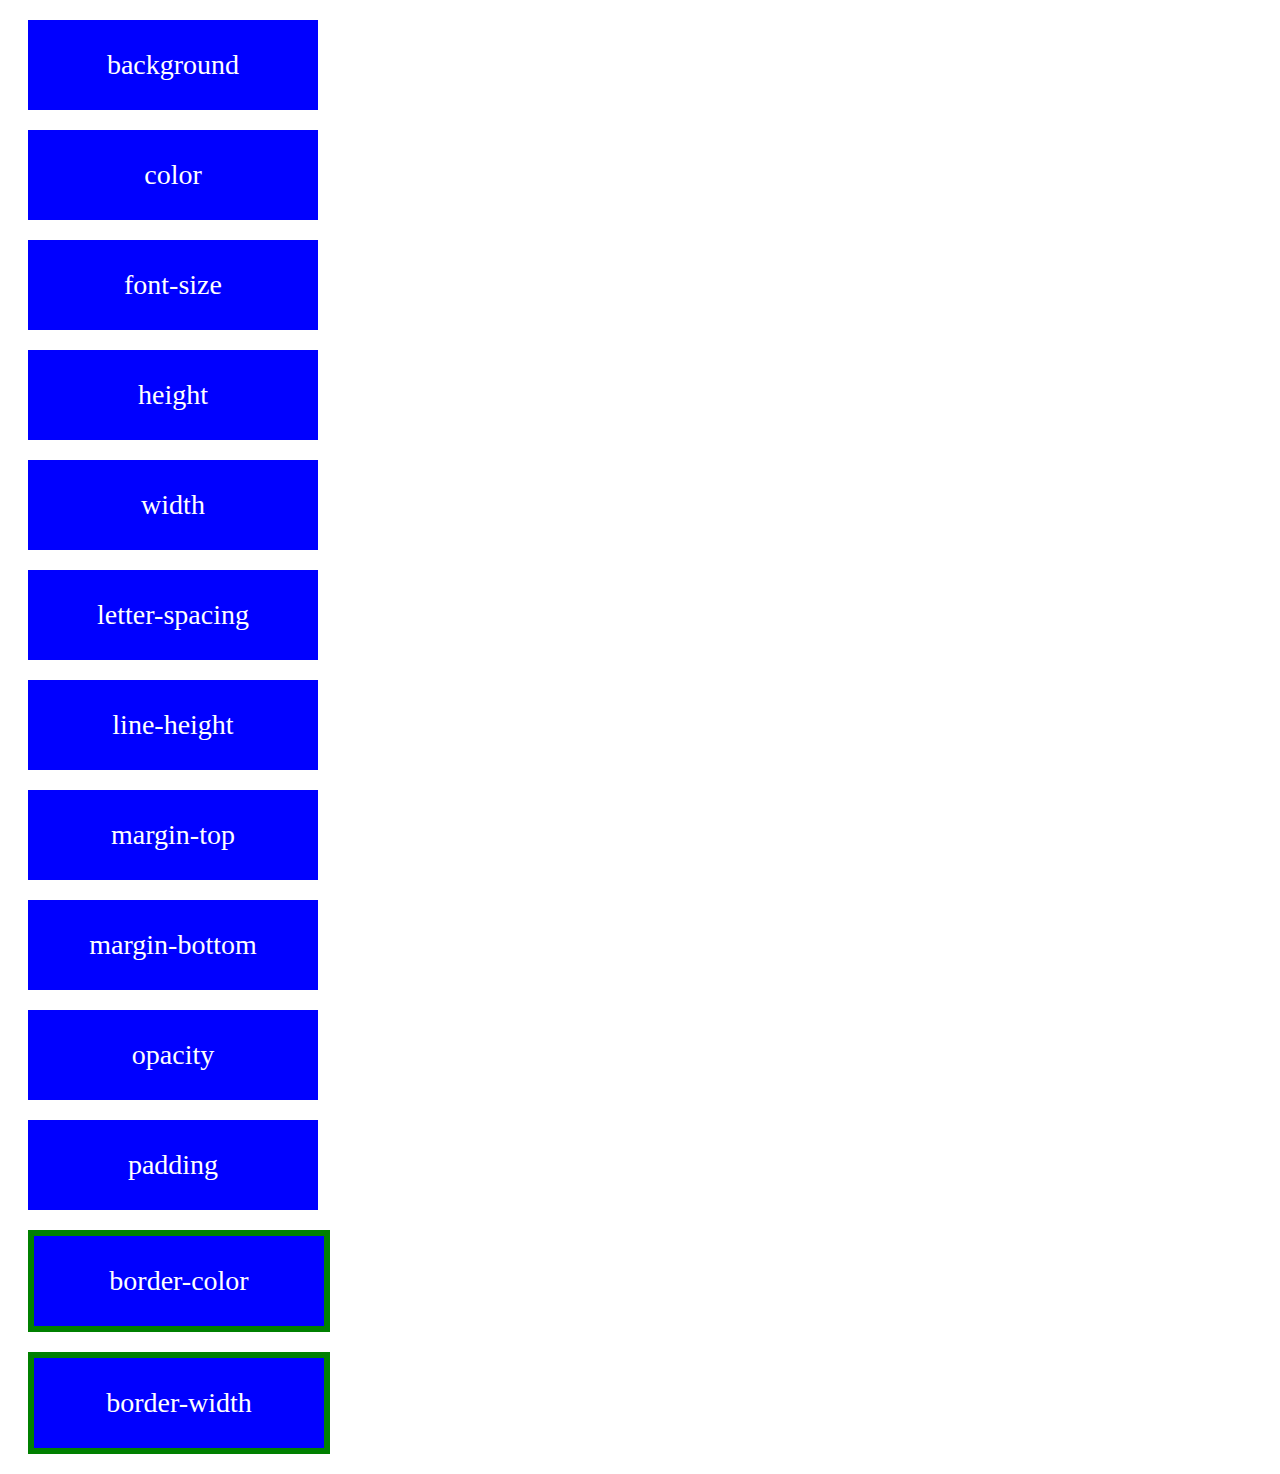
<file: 4.WhatPropertiesCanBeTransitioned/index.html>
<!DOCTYPE html>
<html lang="en-US">
    
<head>
    <meta charset="UTF-8">
    <meta name="viewport" content="width=device-width, initial-scale=1">
    <title>CSS animatin, transitions and transforms</title>
                
    <!-- OUR STYLESHEET -->
    <link rel="stylesheet" href="style.css" type="text/css" media="all">
    
</head>
    
<body>

	<div class="background">background</div>
	<div class="color">color</div>
	<div class="font-size">font-size</div>
	<div class="height">height</div>
	<div class="width">width</div>
	<div class="letter-spacing">letter-spacing</div>
	<div class="line-height">line-height</div>
	<div class="margin-top">margin-top</div>
	<div class="margin-bottom">margin-bottom</div>
	<div class="opacity">opacity</div>
	<div class="padding">padding</div>
	<div class="border-color">border-color</div>
	<div class="border-width">border-width</div>
    
</body>

</html>
</file>
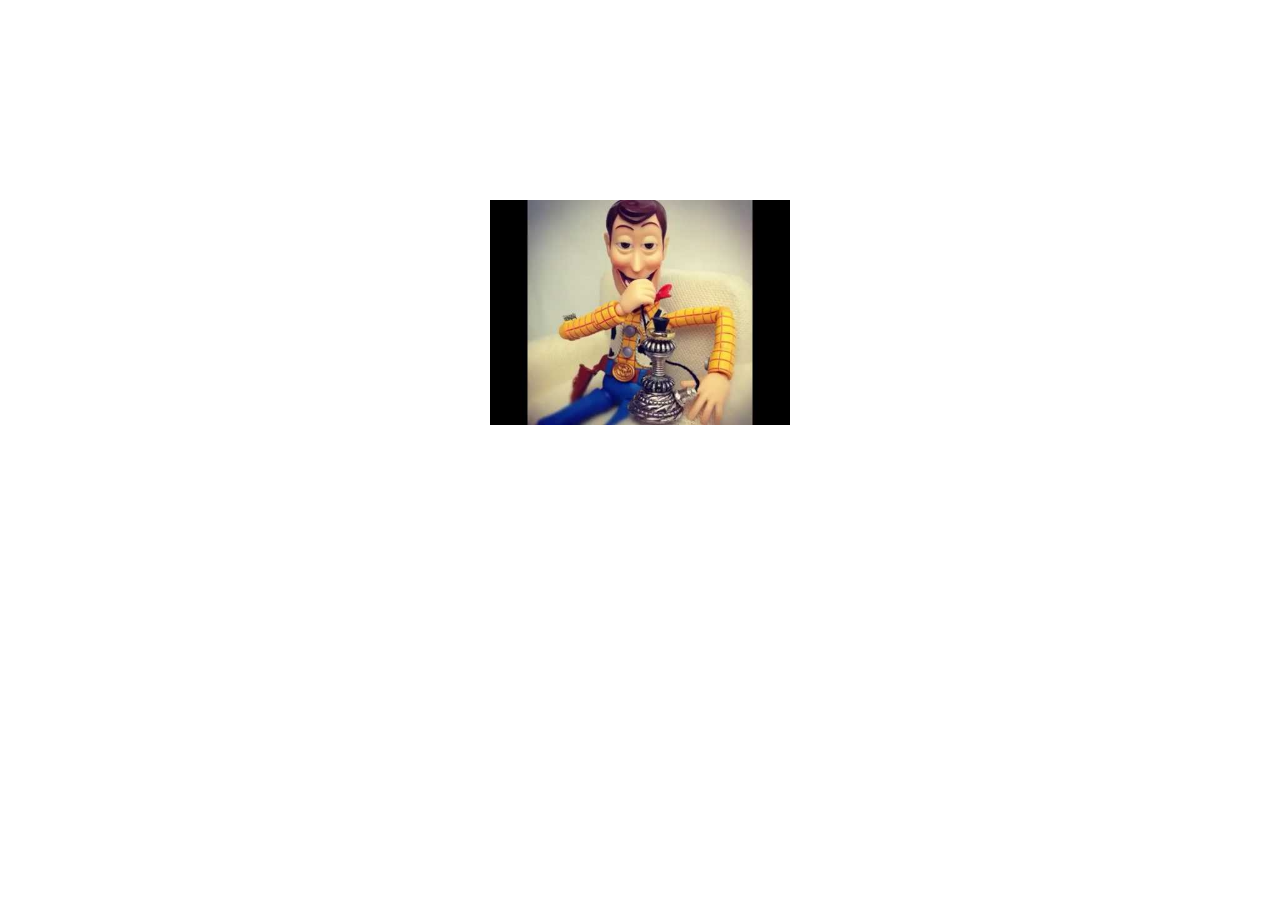
<file: Seccion2_Css2DTransforms/5.TranlsateFunction/index.html>
<!DOCTYPE html>
<html lang="en-US">

<head>
    <meta charset="UTF-8">
    <meta name="viewport" content="width=device-width, initial-scale=1">
    <title>CSS animatin, transitions and transforms</title>

    <!-- OUR STYLESHEET -->
    <link rel="stylesheet" href="style.css" type="text/css" media="all">

</head>

<body>

    <img src="../../image/woody.jpg" alt="">

</body>

</html>
</file>
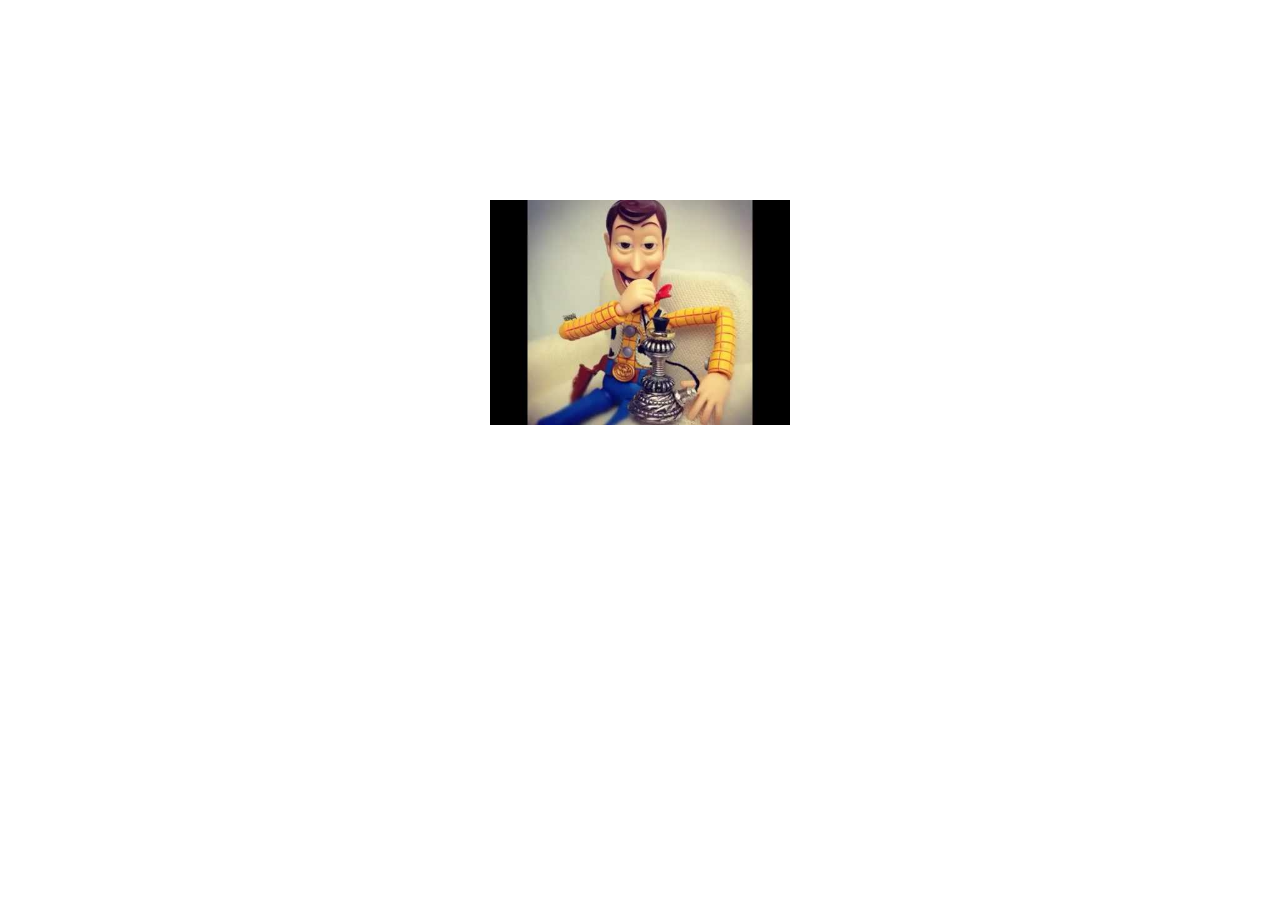
<file: Seccion3_Css3DTransforms/10.TranslateIn3D/index.html>
<!DOCTYPE html>
<html lang="en-US">

<head>
    <meta charset="UTF-8">
    <meta name="viewport" content="width=device-width, initial-scale=1">
    <title>CSS animatin, transitions and transforms</title>

    <!-- OUR STYLESHEET -->
    <link rel="stylesheet" href="style.css" type="text/css" media="all">

</head>

<body>

    <div>
        <img src="../../image/woody.jpg" alt="">
    </div>

</body>

</html>
</file>
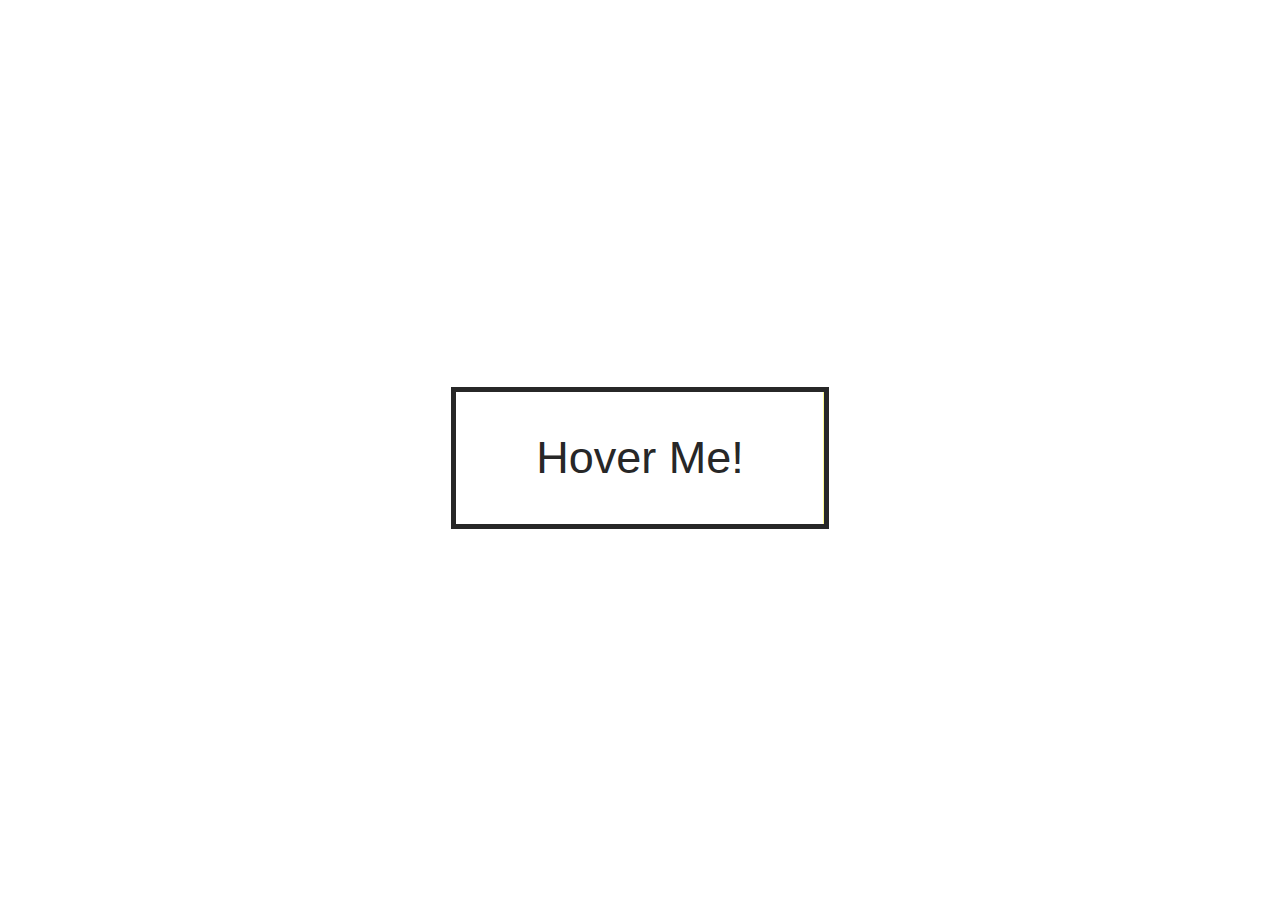
<file: Seccion4_CssTransformsCreativeExamples/12.CreativeButtonHoverEffect1/index.html>
<!DOCTYPE html>
<html lang="en-US">

<head>
    <meta charset="UTF-8">
    <meta name="viewport" content="width=device-width, initial-scale=1">
    <title>CSS animatin, transitions and transforms</title>

    <!-- OUR STYLESHEET -->
    <link rel="stylesheet" href="style.css" type="text/css" media="all">

</head>

<body>

    <a href="#"> Hover Me! </a>

</body>

</html>
</file>
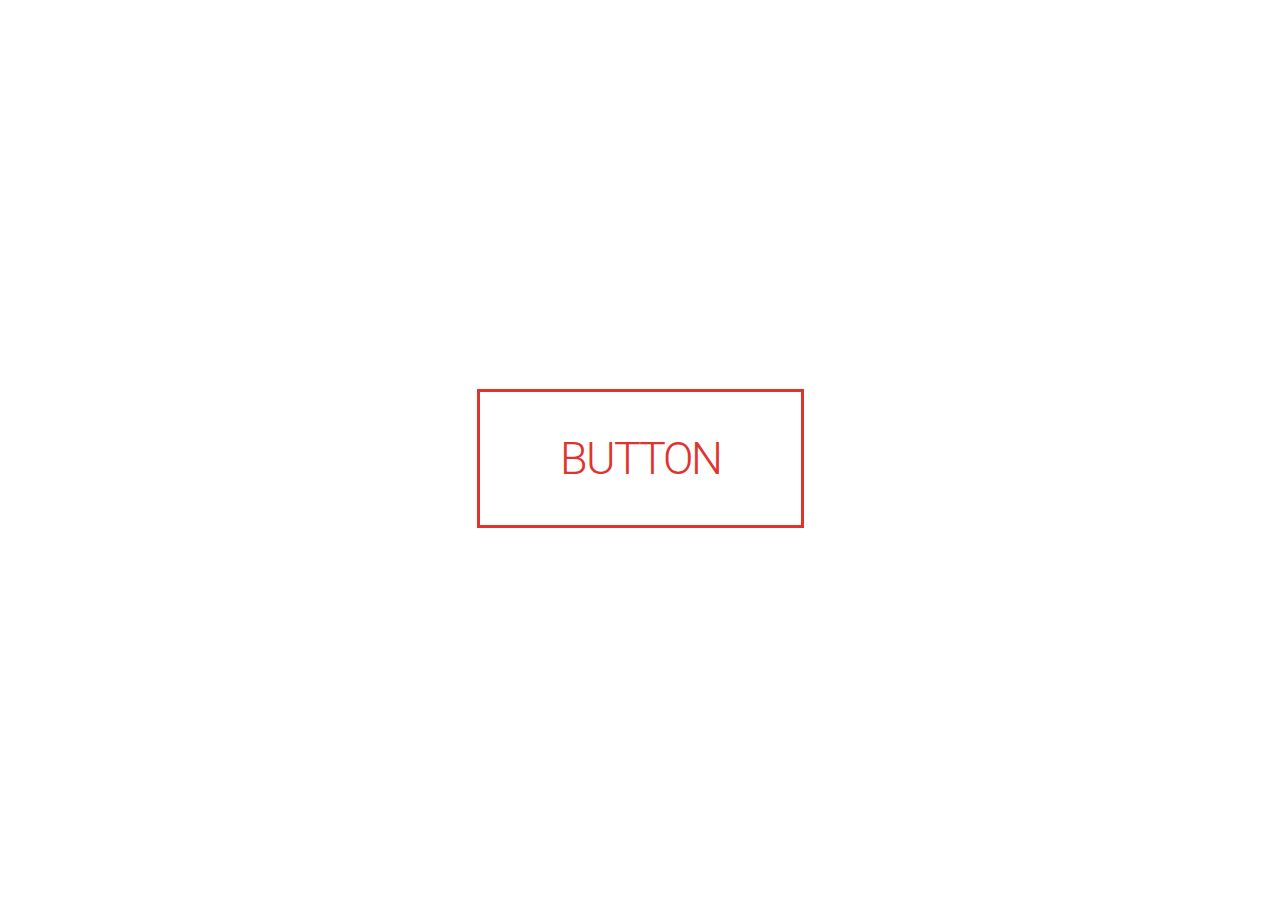
<file: Seccion4_CssTransformsCreativeExamples/15.CreativeButtonHoverEffect4/index.html>
<!DOCTYPE html>
<html lang="en-US">

<head>
    <meta charset="UTF-8">
    <meta name="viewport" content="width=device-width, initial-scale=1">
    <title>CSS animatin, transitions and transforms</title>

    <!-- Google Fonts -->
    <link href="https://fonts.googleapis.com/css?family=Roboto:100,300,400,900" rel="stylesheet">

    <!-- OUR STYLESHEET -->
    <link rel="stylesheet" href="style.css" type="text/css" media="all">

</head>

<body>

    <a href="#"> button </a>

</body>

</html>
</file>
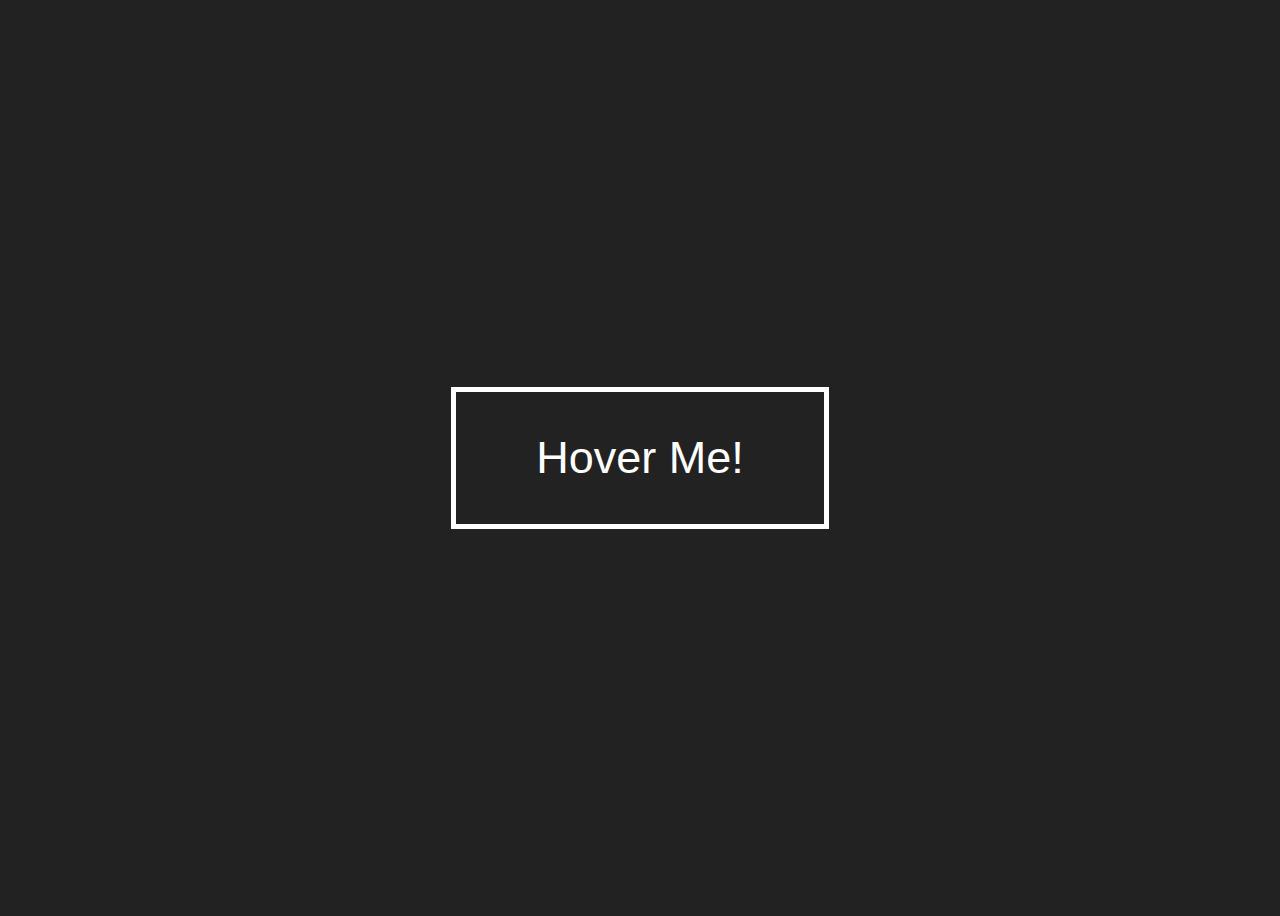
<file: Seccion4_CssTransformsCreativeExamples/16.CreativeButtonHoverEffect5/index.html>
<!DOCTYPE html>
<html lang="en-US">

<head>
    <meta charset="UTF-8">
    <meta name="viewport" content="width=device-width, initial-scale=1">
    <title>CSS animatin, transitions and transforms</title>

    <!-- Google Fonts -->
    <link href="https://fonts.googleapis.com/css?family=Roboto:100,300,400,900" rel="stylesheet">

    <!-- OUR STYLESHEET -->
    <link rel="stylesheet" href="style.css" type="text/css" media="all">

</head>

<body>

    <a href="#"> Hover Me! </a>

</body>

</html>
</file>
<file: 4.WhatPropertiesCanBeTransitioned/style.css>
div {
	height: 90px;
	width: 290px;
	font-size: 28px;
	margin: 20px;
	color: white;
	border: none;
	background-color: blue;
	line-height: 90px;
	text-align: center;
	transition: all 1s;
}

.background:hover {
	background-color: green
}

.color:hover {
	color: red;
}

.font-size:hover {
	font-size: 32px;
}

.height:hover {
	height: 120px;
}

.width:hover {
	width: 340px;
}

.letter-spacing:hover {
	letter-spacing: 5px;
}

.line-height:hover {
	line-height: 120px;
}

.margin-bottom:hover {
	margin-bottom: 50px;
}

.margin-top:hover {
	margin-top: 50px;
}

.opacity:hover {
	opacity: .3;
}

.padding:hover {
	padding: 20px;
}

.border-color, .border-width {
	border: 6px solid green;
}

.border-color:hover {
	border-color: red;
}

.border-width:hover {
	border-width: 12px;
}
</file>
<file: Seccion2_Css2DTransforms/5.TranlsateFunction/style.css>
img {
    width: 300px;
    display: block;
    margin: auto;
    margin-top: 200px;
    transition: transform 2s;
}

img:hover {
    transform: translate(-500px, 200px);
}
</file>
<file: Seccion3_Css3DTransforms/10.TranslateIn3D/style.css>
div {
    perspective: 500px;
}

img {
    width: 300px;
    display: block;
    margin: auto;
    margin-top: 200px;
    transition: transform 1.5s;
}

img:hover {
    transform: translateZ(300px);
}
</file>
<file: Seccion4_CssTransformsCreativeExamples/12.CreativeButtonHoverEffect1/style.css>
body {
    height: 100vh;
    display: flex;
    justify-content: center;
    align-items: center;
}

a {
    text-decoration: none;
    color: #272727;
    font-family: sans-serif;
    font-size: 45px;
    border: 5px solid #272727;
    padding: 40px 80px;
    position: relative;
    overflow: hidden;
}

a:before {
    content: "";
    position: absolute;
    left: 0;
    top: 0;
    background-color: #fff200;
    height: 100%;
    width: 100%;
    z-index: -1;
    transform-origin: bottom right;
    transform: rotate(90deg);
    transition: transform 1s;
}

a:hover:before {
    transform: rotate(0deg);
}
</file>
<file: Seccion4_CssTransformsCreativeExamples/15.CreativeButtonHoverEffect4/style.css>
body {
    height: 100vh;
    display: flex;
    justify-content: center;
    align-items: center;
}

a {
    text-decoration: none;
    padding: 40px 80px;
    color: #E1332D;
    border: 3px solid #E1332D;
    text-transform: uppercase;
    font-size: 45px;
    font-family: 'roboto';
    font-weight: 300;
    letter-spacing: -2px;
    transition: all 0.5s;
}

a:hover {
    font-weight: 900;
    letter-spacing: 10px;
    border: 7px solid #E1332D;
}
</file>
<file: Seccion4_CssTransformsCreativeExamples/16.CreativeButtonHoverEffect5/style.css>
body {
    height: 100vh;
    display: flex;
    justify-content: center;
    align-items: center;
    background: #222;
}

a {
    text-decoration: none;
    color: white;
    font-family: sans-serif;
    font-size: 45px;
    border: 5px solid white;
    padding: 40px 80px;
    position: relative;
    transition: all 1s;
    overflow: hidden;
}

a:before {
    content: "YEAH!";
    color: white;
    position: absolute;
    left: 0;
    top: 0;
    height: 100%;
    width: 100%;
    background-color: red;
    transform: translateY(100%);
    transition: all 1s;
    display: flex;
    align-items: center;
    justify-content: center;
}

a:hover:before {
    transform: translateX(0);
}

a:hover {
    color: white;
}
</file>
